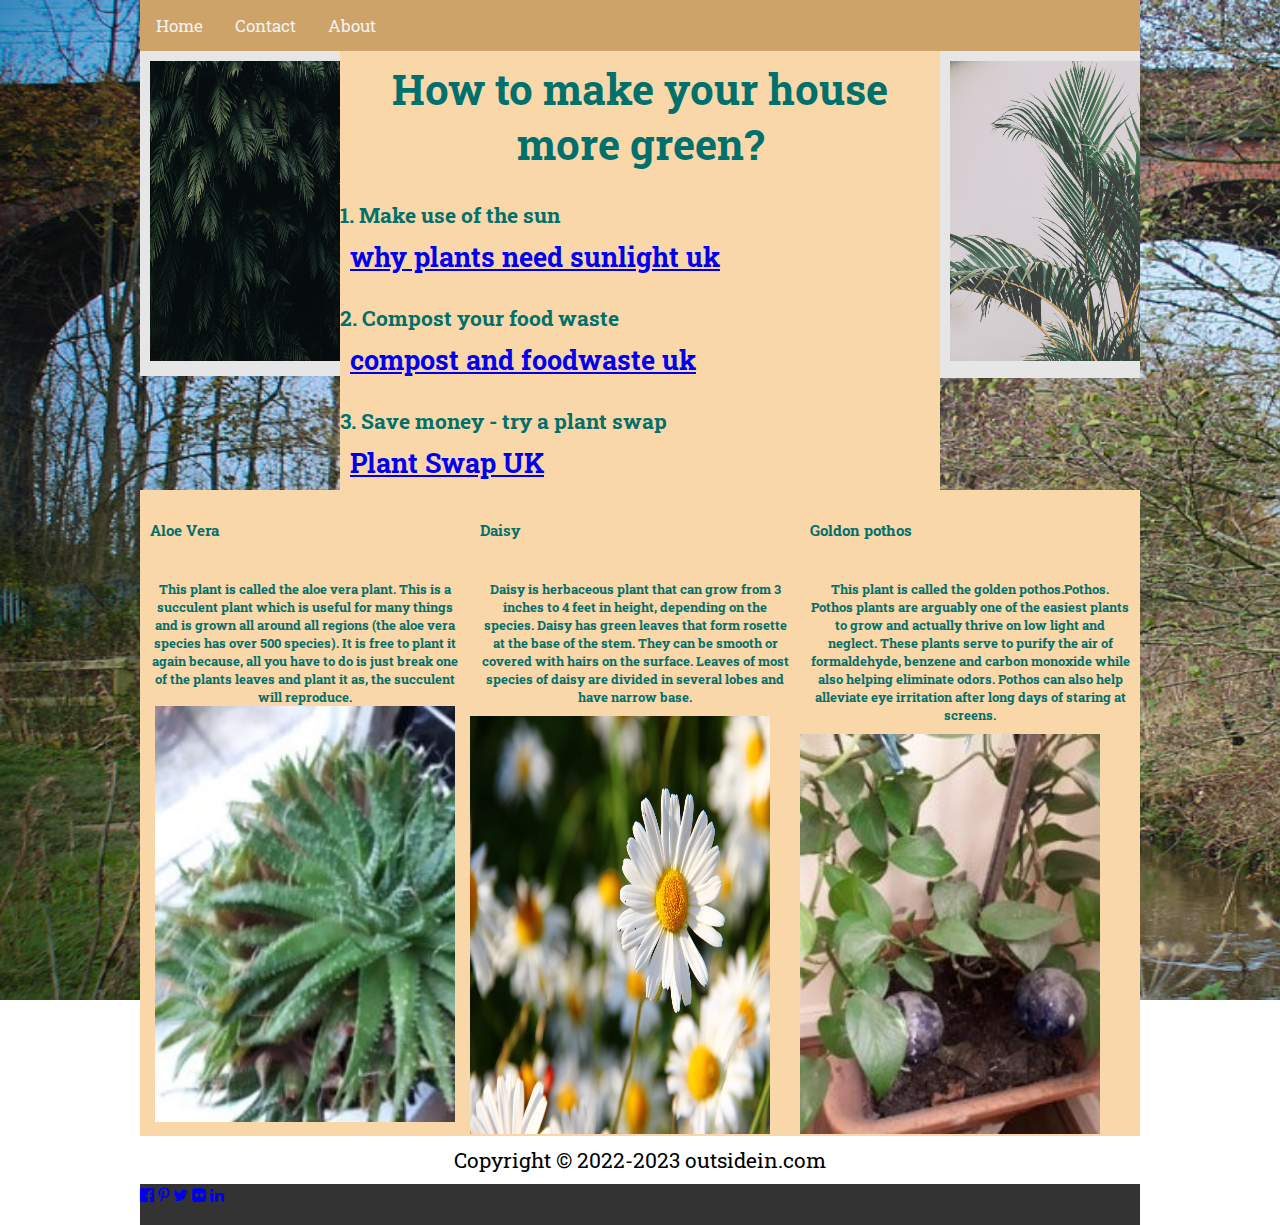
<file: index.html>
<!DOCTYPE html>
<html>
<head>
	<!-- Metas -->
	<meta name="viewport" content="width=device-width, intial-scale=1.0">
	<meta name="description" content="A greenspace website desighned to help low income households.">

	<!-- stylesheets -->
	<link rel="stylesheet" type="text/css" href="css/style.css">
	<link rel="stylesheet" href="https://cdnjs.cloudflare.com/ajax/libs/font-awesome/4.7.0/css/font-awesome.min.css">
	<link href="https://fonts.googleapis.com/css2?family=Roboto+Slab:wght@300;900&display=swap" rel="stylesheet">
	<title>Home	| Outsidein.com</title>
</head>
<body>
	<header>
		<div class="topnav" id="myTopnav">
			<a href="index.html">Home</a>
			<a href="contact.html">Contact</a>
			<a href="about.html">About</a>
			<a href="javascript:void(0);" class="icon" onclick="myFunction()">
				<i class="fa fa-bars"></i>
			</a>
		</div>
	</header>
	
	<div class="aside-left">
		<h3 align="center"><img src="images/auto6.jpg" alt="plant images" style="width:190px;height:300px;">
	</div>
	<main class="intro">
		<h1 align="center"> How to make your house more green?</h1>
		<p align="center"></p> 1. Make use of the sun <p><a href="https://gridclub.com/subscribers/info/fact_gadget_2009/best_ever_qa/nature/plant_life/1627.html"> why plants need sunlight uk</a></p>  </p> 2. Compost your food waste	<p><a href="https://www.bristolclimatehub.org/climate_actions/compost-your-food-waste/">compost and foodwaste uk</a></p>  </p> 3. Save money - try a plant swap <p><a href="https://plantswap.uk/">Plant Swap UK</a></p>
		
		
	</main>
	<aside>
		<h2><img src="images/auto5.jpg" alt="plant images" style="width:190px;height:300px;">
	</aside>
	
	
	<footer>
		<div class="left-footer">
		<p><h2>Aloe Vera</h2></p>
			<p align="center">This plant is called the aloe vera plant. This is a succulent plant which is useful for many things and is grown all around all regions (the aloe vera species has over 500 species). It is free to plant it again because, all you have to do is just break one of the plants leaves and plant it as, the succulent will reproduce. <img src="images/auto3.jpg" alt="plant images" style="width:300px;height:416px;">
		</div>
		<div class="center-footer">
		<p><h2>Daisy</h2></p>
			<p align="center">Daisy is herbaceous plant that can grow from 3 inches to 4 feet in height, depending on the species. Daisy has green leaves that form rosette at the base of the stem. They can be smooth or covered with hairs on the surface. Leaves of most species of daisy are divided in several lobes and have narrow base.</p><img src="images/auto4.jpg" alt="plant images" style="width:300px;height:418px;">
		</div>
	
		<div class="right-footer">
			<p><h2>Goldon pothos</h2></p>
			<p align="center">This plant is called the golden pothos.Pothos. Pothos plants are arguably one of the easiest plants to grow and actually thrive on low light and neglect. These plants serve to purify the air of formaldehyde, benzene and carbon monoxide while also helping eliminate odors. Pothos can also help alleviate eye irritation after long days of staring at screens.</p> <img src="images/auto1.jpg" alt="plant images" style="width:300px;height:400px;">
		</div>
		<div class="copyright">
			<p align="center">Copyright &copy; 2022-2023 outsidein.com</p>
		</div>
		<!-- Footer -->
<footer class="w3-container w3-padding-64 w3-center w3-black w3-xlarge">
  <a href="#"><i class="fa fa-facebook-official"></i></a>
  <a href="#"><i class="fa fa-pinterest-p"></i></a>
  <a href="#"><i class="fa fa-twitter"></i></a>
  <a href="#"><i class="fa fa-flickr"></i></a>
  <a href="#"><i class="fa fa-linkedin"></i></a>
  <p class="outside in-medium">
  </p>
	</footer>
	
</body>
</html>
</file>
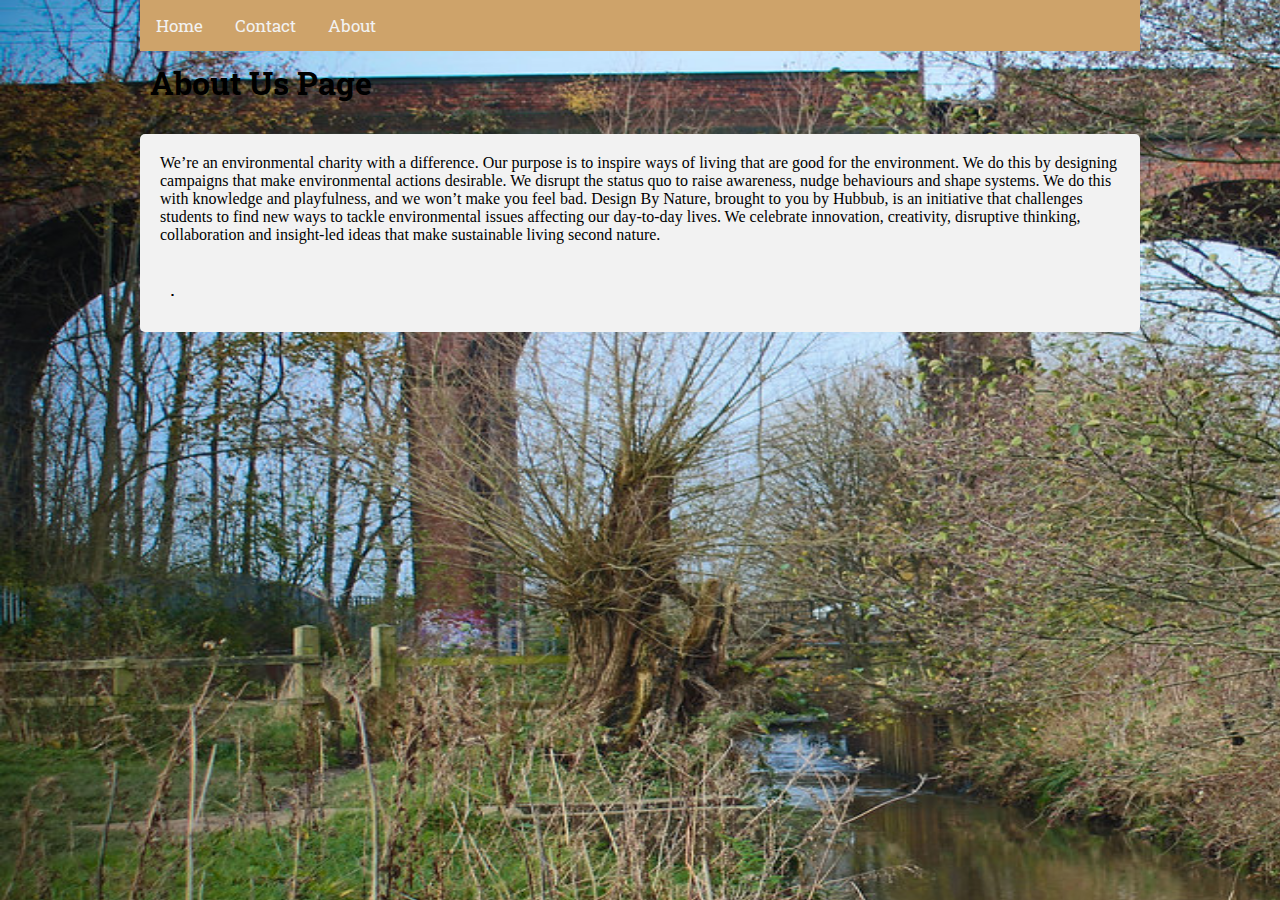
<file: about.html>
<!DOCTYPE html>
<html>
<head>
	<!-- Metas -->
	<meta name="viewport" content="width=device-width, intial-scale=1.0">
	<meta name="description" content="A greenspace website desighned to help low income households.">

	<!-- stylesheets -->
	<link rel="stylesheet" type="text/css" href="css/style.css">
	<link rel="stylesheet" href="https://cdnjs.cloudflare.com/ajax/libs/font-awesome/4.7.0/css/font-awesome.min.css">
	<link href="https://fonts.googleapis.com/css2?family=Roboto+Slab:wght@300;900&display=swap" rel="stylesheet">
	<title>Home	| Outsidein.com</title>
</head>
<body>
	<header>
		<div class="topnav" id="myTopnav">
			<a href="index.html">Home</a>
			<a href="contact.html">Contact</a>
			<a href="about.html">About</a>
			<a href="javascript:void(0);" class="icon" onclick="myFunction()">
				<i class="fa fa-bars"></i>
			</a>
		</div>
	</header>
	
	<div class="about-section">
  <h1>About Us Page</h1>
  <p>      <div class="container">We’re an environmental charity with a difference. Our purpose is to inspire ways of living that are good for the environment. We do this by designing campaigns that make environmental actions desirable. We disrupt the status quo to raise awareness, nudge behaviours and shape systems. We do this with knowledge and playfulness, and we won’t make you feel bad. Design By Nature, brought to you by Hubbub, is an initiative that challenges students to find new ways to tackle environmental issues affecting our day-to-day lives. We celebrate innovation, creativity, disruptive thinking, collaboration and insight-led ideas that make sustainable living second nature.  </p>
  <p>.</p>
</div>
</file>
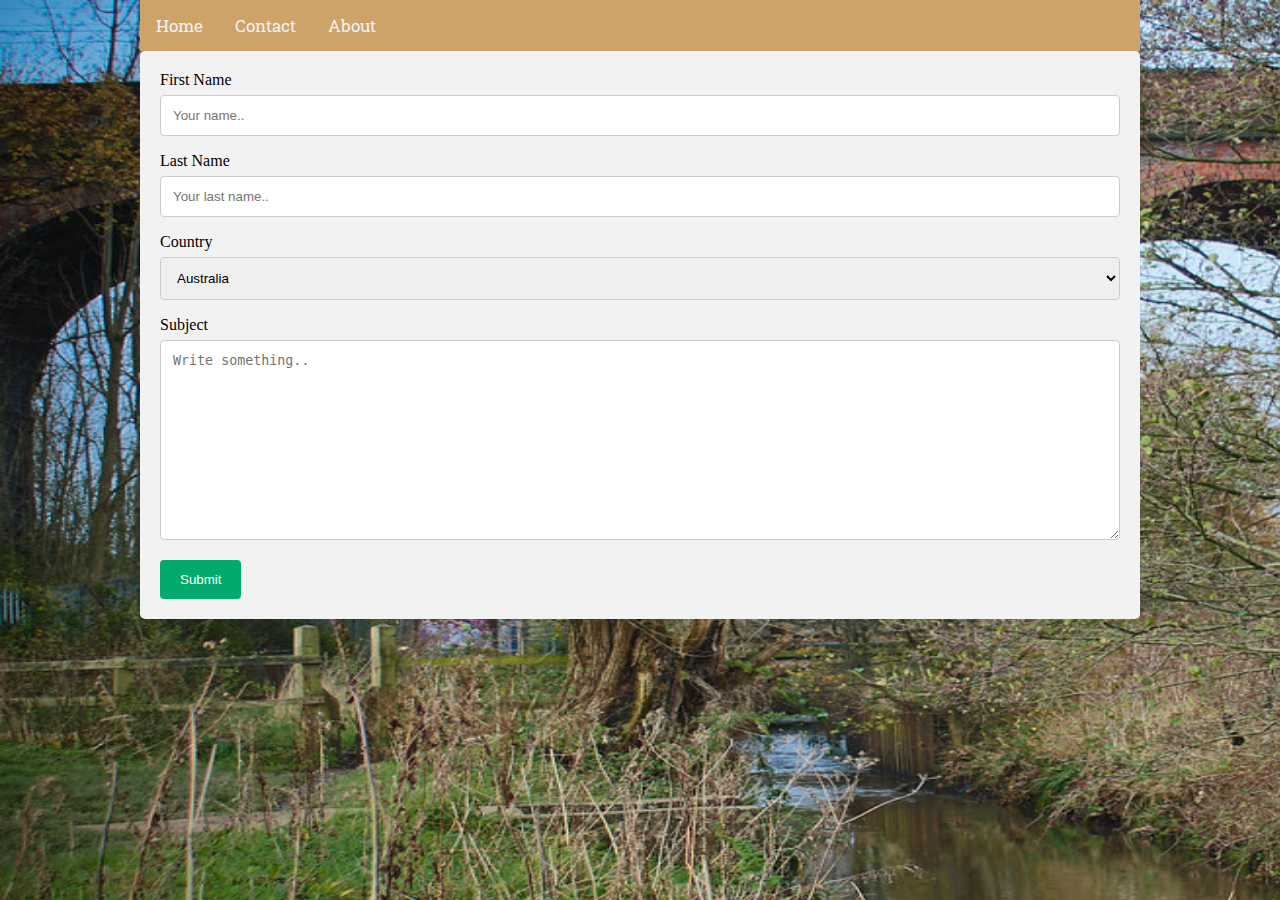
<file: contact.html>
<!DOCTYPE html>
<html>
<head>
	<!-- Metas -->
	<meta name="viewport" content="width=device-width, intial-scale=1.0">
	<meta name="description" content="A greenspace website desighned to help low income households.">

	<!-- stylesheets -->
	<link rel="stylesheet" type="text/css" href="css/style.css">
	<link rel="stylesheet" href="https://cdnjs.cloudflare.com/ajax/libs/font-awesome/4.7.0/css/font-awesome.min.css">
	<link href="https://fonts.googleapis.com/css2?family=Roboto+Slab:wght@300;900&display=swap" rel="stylesheet">
	<title>Home	| Outsidein.com</title>
</head>
<body>
	<header>
		<div class="topnav" id="myTopnav">
			<a href="index.html">Home</a>
			<a href="contact.html">Contact</a>
			<a href="about.html">About</a>
			<a href="javascript:void(0);" class="icon" onclick="myFunction()">
				<i class="fa fa-bars"></i>
			</a>
		</div>
	</header>
	<div class="container">
  <form action="action_page.php">

    <label for="fname">First Name</label>
    <input type="text" id="fname" name="firstname" placeholder="Your name..">

    <label for="lname">Last Name</label>
    <input type="text" id="lname" name="lastname" placeholder="Your last name..">

    <label for="country">Country</label>
    <select id="country" name="country">
      <option value="australia">Australia</option>
      <option value="canada">Canada</option>
      <option value="usa">USA</option>
	  <option value="United kingdom">United kingdom</option>
		
    </select>

    <label for="subject">Subject</label>
    <textarea id="subject" name="subject" placeholder="Write something.." style="height:200px"></textarea>

    <input type="submit" value="Submit">

  </form>
</div>
</file>
<file: css/style.css>
/* Style inputs with type="text", select elements and textareas */
input[type=text], select, textarea {
  width: 100%; /* Full width */
  padding: 12px; /* Some padding */ 
  border: 1px solid #ccc; /* Gray border */
  border-radius: 4px; /* Rounded borders */
  box-sizing: border-box; /* Make sure that padding and width stays in place */
  margin-top: 6px; /* Add a top margin */
  margin-bottom: 16px; /* Bottom margin */
  resize: vertical /* Allow the user to vertically resize the textarea (not horizontally) */
}

/* Style the submit button with a specific background color etc */
input[type=submit] {
  background-color: #04AA6D;
  color: white;
  padding: 12px 20px;
  border: none;
  border-radius: 4px;
  cursor: pointer;
}

/* When moving the mouse over the submit button, add a darker green color */
input[type=submit]:hover {
  background-color: #45a049;
}

/* Add a background color and some padding around the form */
.container {
  border-radius: 5px;
  background-color: #f2f2f2;
  padding: 20px;
}

* {
	margin: 0;
	padding: 0;
}
body
{
	max-width: 1000px;
	float: none;
	margin: auto;
	padding:0px;
	background-image: url("/images/background.jpg");
	background-repeat: no-repeat;
	background-size: 2000px 1000px;
}
h1, h2, h3, h4, h5, h6 {
	font-family: 'Roboto Slab', serif;
	padding:10px;
}
p {
	padding:10px;
	font-family: 'Roboto Slab', serif;
	font-size: 1.3em
}
a {
	font-family: 'Roboto Slab', serif;
	p {
  font-size: 14px;
}
}
header {
	width: 100%;
	display: inliine-block;
	padding:0px;
}
.aside-left {
	width: 20%;
	float: left;
	display: block;
	min-height: 300px;
	background-color: #e6e6e6;
}
main {
	width: 60%;
	float: left;
	display: block;
	min-height: 300px;
	background-color: #FAD7A9;
}
aside {
	width: 20%;
	float: right;
	display: block;
	min-height: 300px;
	background-color: #e6e6e6;
}
footer{
	width: 100%;
	display: inline-block;
	background-color: #333;
	@font-face {
	font-family: myFirstFont;
	src: url(sansation_bold.woff);
	font-weight: bold;
}
}
.intro {
	display: block;
	background-color: #FAD7A9;
	color: #00706C;
	font-weight: bold;
	font-family: 'Roboto Slab', serif;
	font-size: 1.3em;
}
.left-footer {
	width: 33%;
	float: left;
	display: block;
	min-height: 455px;
	background-color: #FAD7A9;
	color: #00706C;
	font-weight: bold;
	font-size: 10px;
}
.center-footer {
	width: 33%;
	float: left;
	display: block;
	min-height: 455px;
	background-color: #FAD7A9;
	color: #00706C;
	font-weight: bold;
	font-size: 10px;
}
.right-footer {
	width: 34%;
	float: right;
	display: block;
	min-height: 455px;
	background: #FAD7A9;
	color: #00706C;
	font-weight: bold;
	font-size: 10px;
	
}
.copyright {
	width: 100%;
	display: inline-block;
	background-color: #fff;
}

/* Menu CSS */
.topnav {
  background-color: #CEA36A;
  overflow: hidden;
}

/* Style the links inside the navigation bar */
.topnav a {
  float: left;
  display: block;
  color: #f2f2f2;
  text-align: center;
  padding: 14px 16px;
  text-decoration: none;
  font-size: 17px;
}

/* Change the color of links on hover */
.topnav a:hover {
  background-color: #ddd;
  color: black;
}

/* Add an active class to highlight the current page */
.topnav a.active {
  background-color: #04AA6D;
  color: white;
}

/* Hide the link that should open and close the topnav on small screens */
.topnav .icon {
  display: none;
}
</file>
